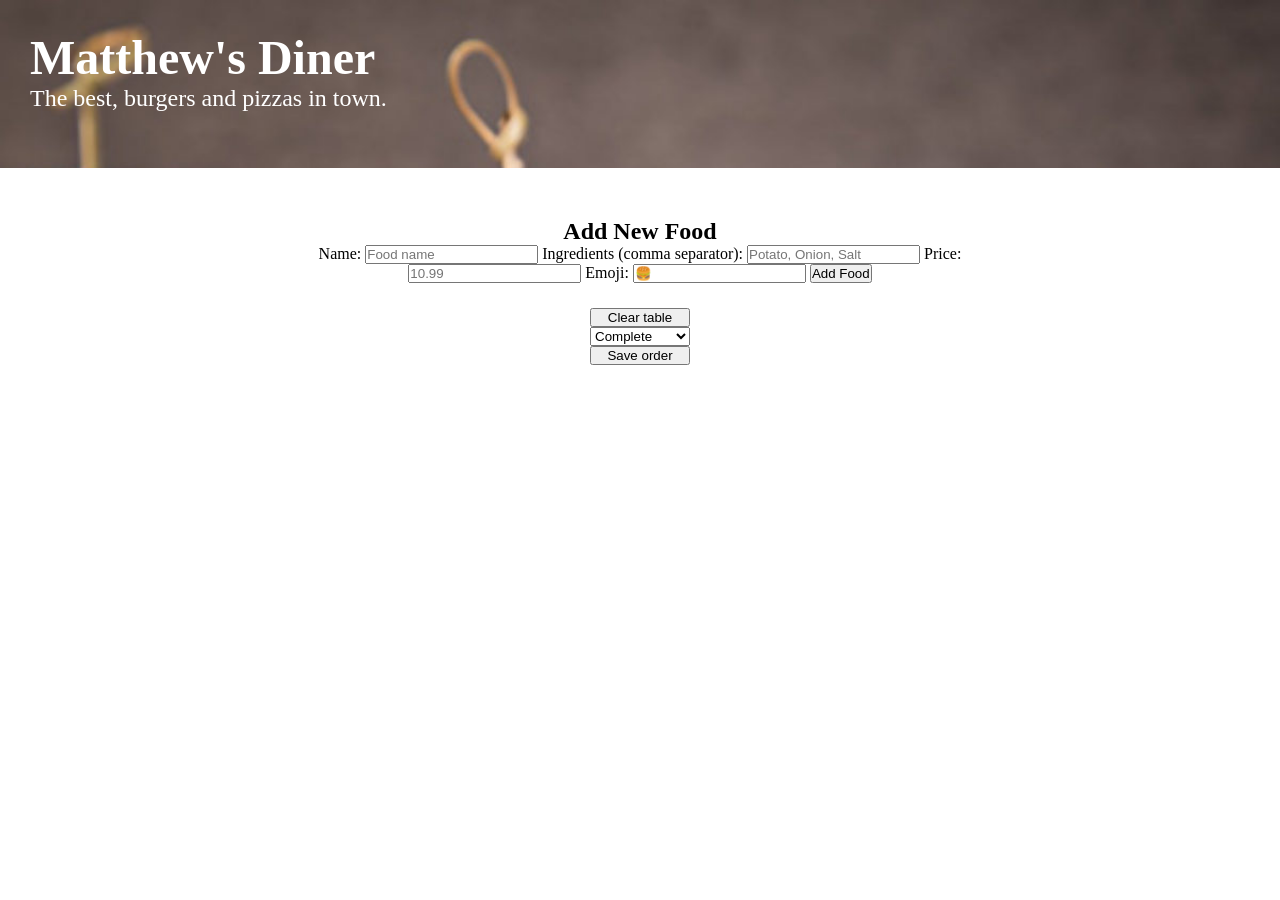
<file: src/main/resources/static/index.html>
<!DOCTYPE html>
<html lang="en">
<head>
    <meta charset="UTF-8">
    <meta name="viewport" content="width=device-width, initial-scale=1.0">
    <link rel="stylesheet" href="./css/style.css">
    <title>Restaurant App API</title>
</head>
<body>
<header>
    <h1>Matthew's Diner</h1>
    <p>The best, burgers and pizzas in town.</p>
</header>
<main>
    <div id="food-container">
    </div>
    <div id="add-food-container">
        <form id="add-food-form">
            <h2>Add New Food</h2>
            <label for="food-name">Name:</label>
            <input type="text" id="food-name" name="name" placeholder="Food name" required />

            <label for="food-ingredients">Ingredients (comma separator):</label>
            <input type="text" id="food-ingredients" name="ingredients" placeholder="Potato, Onion, Salt" required />

            <label for="food-price">Price:</label>
            <input type="number" id="food-price" name="price" placeholder="10.99" step="0.5" required />

            <label for="food-emoji">Emoji:</label>
            <input type="text" id="food-emoji" name="emoji" placeholder="🍔" />

            <button type="button" id="add-food-btn">Add Food</button>
            <p id="form-message"></p>
        </form>
    </div>
</main>
<footer>
    <div id="food-order">
    </div>
    <button id="truncate-order-table-btn">Clear table</button>
    <select id="order-status">
        <option value="COMPLETED">Complete</option>
        <option value="PENDING">Pending</option>
        <option value="ORDERED">Ordered</option>
    </select>
    <button id="save-order">Save order</button>
</footer>
<script src="./js/script.js" type="module"></script>
<script src="./js/saveOrder/saveOrder.js" type="module"></script>
</body>
</html>
</file>
<file: src/main/resources/static/css/style.css>
* {
    margin: 0;
    padding: 0;
    box-sizing: border-box;
}

header {
    height: 168px;
    padding: 30px;
    font-size: 1.5rem;
    background-image: url("../img/burger.jpg");
    background-repeat: no-repeat;
    background-size: cover;
    color: white;
    margin-bottom: 25px;
}

#food-container {
    max-width: 800px;
    margin: 0 auto;
    display: flex;
    flex-direction: column;
    gap: 50px;
    margin-bottom: 25px
}

#food-order {
    max-width: 800px;
    margin: 0 auto;
    margin-bottom: 25px
}

#add-food-container {
    max-width: 800px;
    margin: 0 auto;
    text-align: center;
    margin-bottom: 25px;
}

#truncate-order-table-btn,
#save-order,
#order-status {
    margin: 0 auto;
    width: 100px;
    display: flex;
    justify-content: center;
}

.food-item {
    display: flex;
    justify-content: space-between;
}

#order-btns-container{
    display: flex;
    gap: 15px;
}

.remove-btn,
.add-to-order-btn {
    padding: 20px 26px;
    border-radius: 50%;
    border: 1px solid black;
    background-color: transparent;
    outline: none;
    font-size: 15px;
    font-weight: bold;
}

.remove-btn:hover,
.add-to-order-btn:hover {
    background-color: #333;
    color: whitesmoke;
}
</file>
